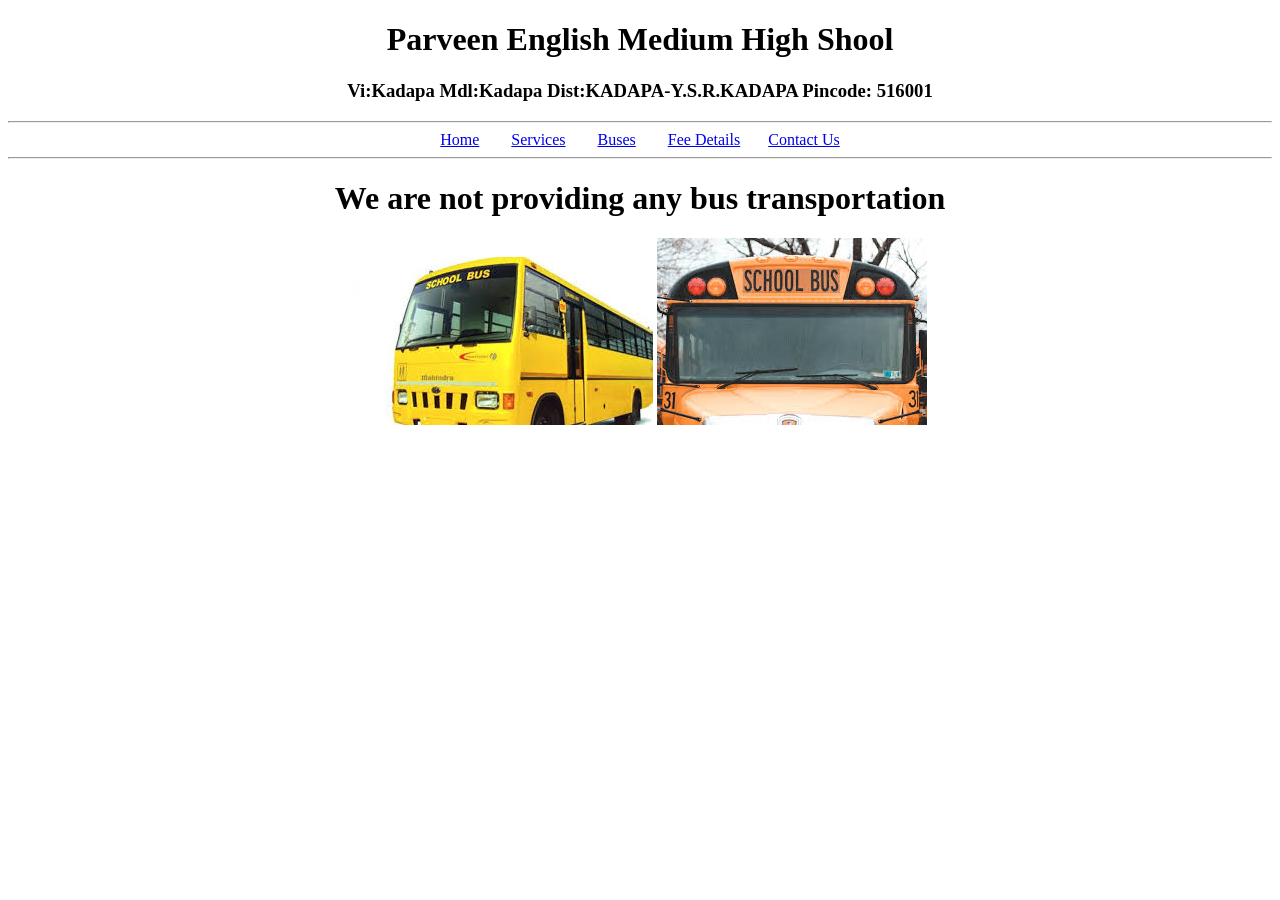
<file: Buses.html>
<!DOCTYPE html>
<html lang="en">
<head>
  <meta charset="UTF-8">
  <meta name="viewport" content="width=device-width, initial-scale=1.0">
  <meta http-equiv="X-UA-Compatible" content="ie=edge">
  <title>Document</title>
</head>
<body>
  <center><b>
 <h1>Parveen English Medium High Shool</h1> </b>
 <h3>Vi:Kadapa Mdl:Kadapa Dist:KADAPA-Y.S.R.KADAPA Pincode: 516001</h3>
 <hr>
 <a href="index.html">Home</a>  &nbsp;&nbsp;&nbsp;&nbsp;&nbsp;&nbsp;
 <a href="services.html">Services</a> &nbsp;&nbsp;&nbsp;&nbsp;&nbsp;&nbsp;
 <a href="Buses.html">Buses</a> &nbsp;&nbsp;&nbsp;&nbsp;&nbsp;&nbsp;
 <a href="Fee.html">Fee Details</a>&nbsp;&nbsp;&nbsp;&nbsp;&nbsp;&nbsp;
 <a href="Contact.html">Contact Us</a>
 <hr>

     <h1>We are not providing any bus transportation</h1>
     <img src="school bus1.jpg" alt="school bus">
     <img src="school bus2.jpg" alt="school bus">
     </center>
</body>
</html>
</file>
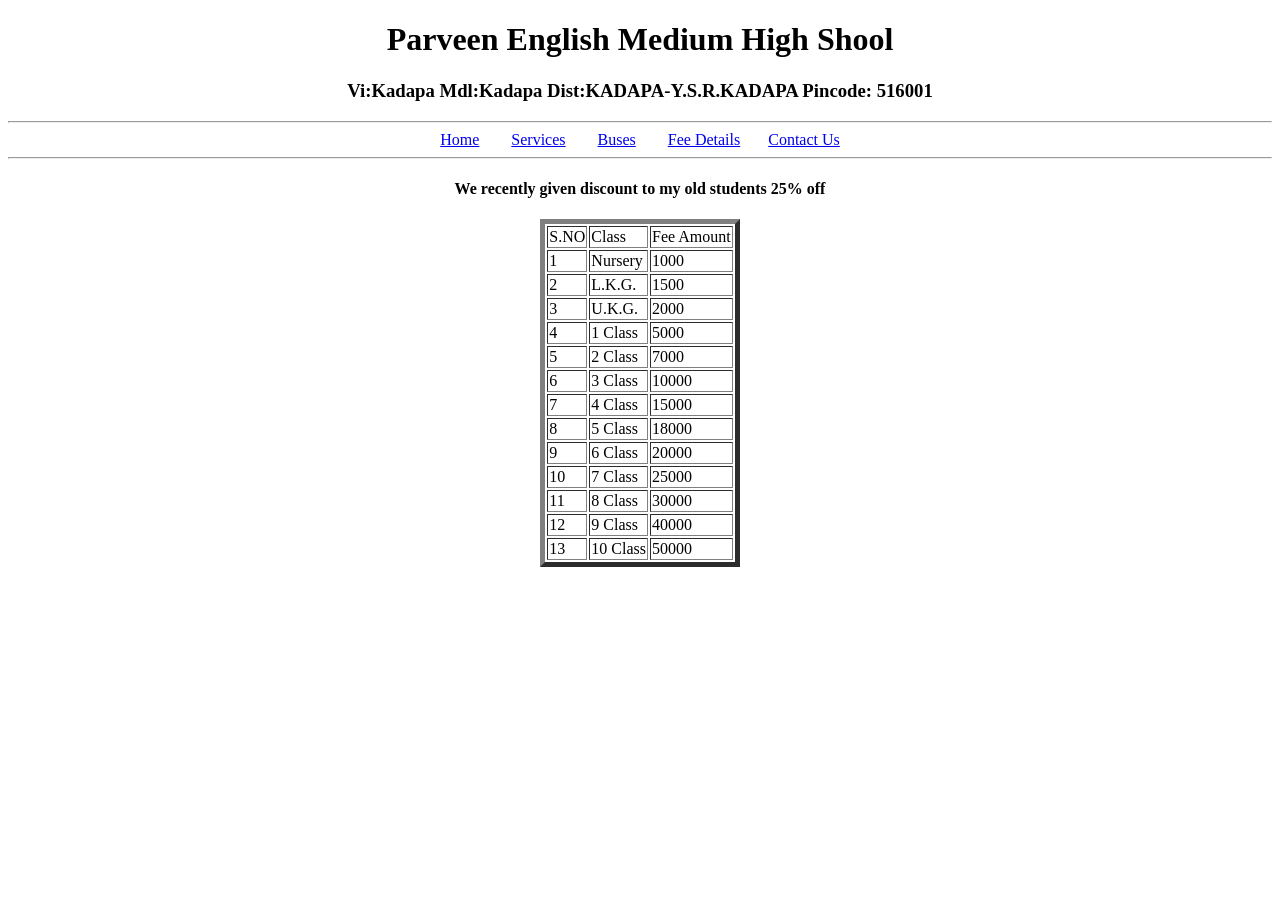
<file: Fee.html>
<!DOCTYPE html>
<html lang="en">
<head>
  <meta charset="UTF-8">
  <meta name="viewport" content="width=device-width, initial-scale=1.0">
  <meta http-equiv="X-UA-Compatible" content="ie=edge">
  <title>Document</title>
</head>
<body>
  <center><b>
 <h1>Parveen English Medium High Shool</h1> </b>
 <h3>Vi:Kadapa Mdl:Kadapa Dist:KADAPA-Y.S.R.KADAPA Pincode: 516001</h3>
 <hr>
 <a href="index.html">Home</a>  &nbsp;&nbsp;&nbsp;&nbsp;&nbsp;&nbsp;
 <a href="services.html">Services</a> &nbsp;&nbsp;&nbsp;&nbsp;&nbsp;&nbsp;
 <a href="Buses.html">Buses</a> &nbsp;&nbsp;&nbsp;&nbsp;&nbsp;&nbsp;
 <a href="Fee.html">Fee Details</a>&nbsp;&nbsp;&nbsp;&nbsp;&nbsp;&nbsp;
 <a href="Contact.html">Contact Us</a>
 <hr>
  <h4>We recently given discount to my old students 25% off</h4>
  <table border="5">
     <tr>  <td>S.NO</td>   <td>Class</td>   <td>Fee Amount</td>      </tr>
     <tr>  <td>1</td>      <td>Nursery</td> <td>1000</td>            </tr>
     <tr>  <td>2</td>      <td>L.K.G.</td>  <td>1500</td>            </tr>
     <tr>  <td>3</td>      <td>U.K.G.</td>  <td>2000</td>            </tr>
     <tr>  <td>4</td>      <td>1 Class</td> <td>5000</td>            </tr>
     <tr>  <td>5</td>      <td>2 Class</td> <td>7000</td>            </tr>
     <tr>  <td>6</td>      <td>3 Class</td> <td>10000</td>           </tr>
     <tr>  <td>7</td>      <td>4 Class</td> <td>15000</td>           </tr>
     <tr>  <td>8</td>      <td>5 Class</td> <td>18000</td>           </tr>
     <tr>  <td>9</td>      <td>6 Class</td> <td>20000</td>           </tr>
     <tr>  <td>10</td>     <td>7 Class</td> <td>25000</td>           </tr>
     <tr>  <td>11</td>     <td>8 Class</td> <td>30000</td>           </tr>
     <tr>  <td>12</td>     <td>9 Class</td> <td>40000</td>           </tr>
     <tr>  <td>13</td>     <td>10 Class</td> <td>50000</td>          </tr>
</center>

  </table>

</body>
</html>
</file>
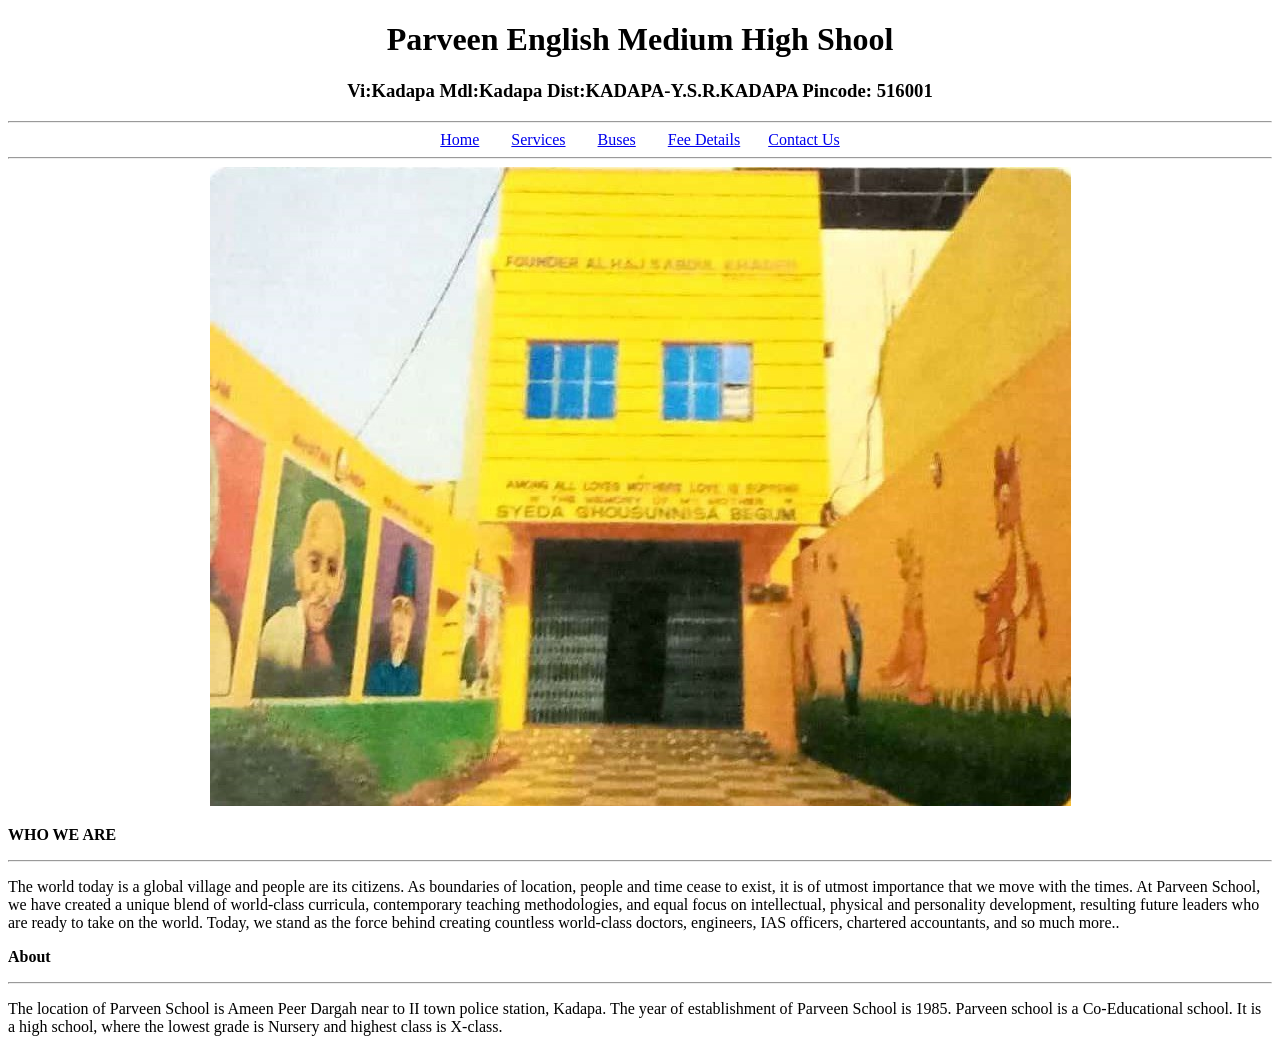
<file: home.html>
<!DOCTYPE html>
<html lang="en">
<head>
  <meta charset="UTF-8">
  <meta name="viewport" content="width=device-width, initial-scale=1.0">
  <meta http-equiv="X-UA-Compatible" content="ie=edge">
  <title>Document</title>
</head>
<body>

   <center><b>
  <h1>Parveen English Medium High Shool</h1> </b>
  <h3>Vi:Kadapa Mdl:Kadapa Dist:KADAPA-Y.S.R.KADAPA Pincode: 516001</h3>
  <hr>
  <a href="index.html">Home</a>  &nbsp;&nbsp;&nbsp;&nbsp;&nbsp;&nbsp;
  <a href="services.html">Services</a> &nbsp;&nbsp;&nbsp;&nbsp;&nbsp;&nbsp;
  <a href="Buses.html">Buses</a> &nbsp;&nbsp;&nbsp;&nbsp;&nbsp;&nbsp;
  <a href="Fee.html">Fee Details</a>&nbsp;&nbsp;&nbsp;&nbsp;&nbsp;&nbsp;
  <a href="Contact.html">Contact Us</a>
  <hr>
      <img src="school image.jpg" alt="School Image">
  </center>
  <p><b>WHO WE ARE</b></p> <hr>
  <p>The world today is a global village and people are its citizens. As boundaries of location, people and time cease to exist, it is of utmost importance that we move with the times. At Parveen School, we have created a unique blend of world-class curricula, contemporary teaching methodologies, and equal focus on intellectual, physical and personality development, resulting future leaders who are ready to take on the world. Today, we stand as the force behind creating countless world-class doctors, engineers, IAS officers, chartered accountants, and so much more..</p>
  <p><b>About</b></p> <hr>
  <p>The location of Parveen School is Ameen Peer Dargah near to II town police station, Kadapa. The year of establishment of Parveen School is 1985. Parveen school is a Co-Educational school. It is a high school, where the lowest grade is Nursery and highest class is X-class.</p>
</body>
</html>
</file>
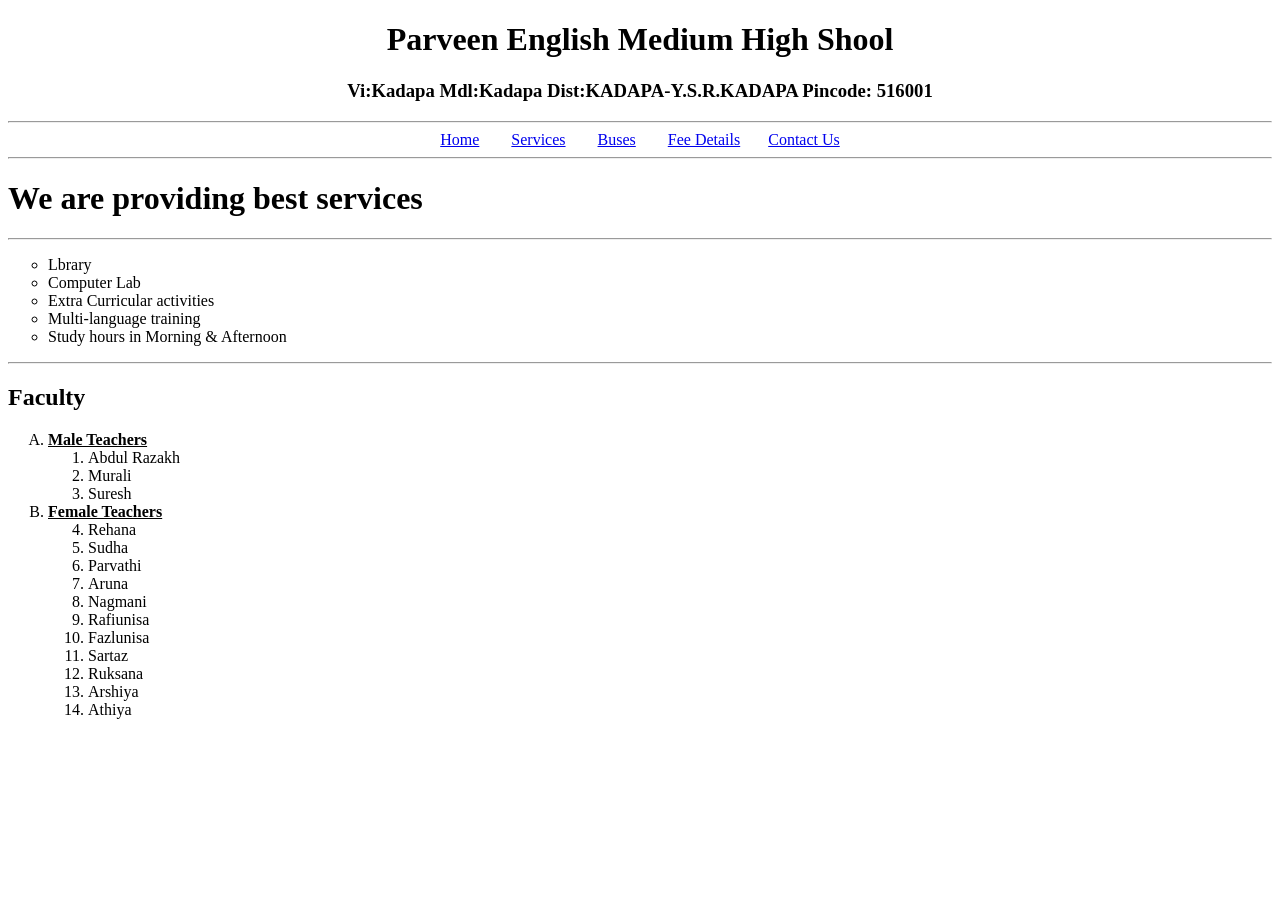
<file: services.html>
<!DOCTYPE html>
<html lang="en">
<head>
  <meta charset="UTF-8">
  <meta name="viewport" content="width=device-width, initial-scale=1.0">
  <meta http-equiv="X-UA-Compatible" content="ie=edge">
  <title>Document</title>
</head>
<body>
  <center><b>
 <h1>Parveen English Medium High Shool</h1> </b>
 <h3>Vi:Kadapa Mdl:Kadapa Dist:KADAPA-Y.S.R.KADAPA Pincode: 516001</h3>
 <hr>
 <a href="index.html">Home</a>  &nbsp;&nbsp;&nbsp;&nbsp;&nbsp;&nbsp;
 <a href="services.html">Services</a> &nbsp;&nbsp;&nbsp;&nbsp;&nbsp;&nbsp;
 <a href="Buses.html">Buses</a> &nbsp;&nbsp;&nbsp;&nbsp;&nbsp;&nbsp;
 <a href="Fee.html">Fee Details</a>&nbsp;&nbsp;&nbsp;&nbsp;&nbsp;&nbsp;
 <a href="Contact.html">Contact Us</a>
 <hr>
 </center>
     <h1>We are providing best services</h1>
     <hr>
     <ul type="circle">
     <li>Lbrary</li>
     <li>Computer Lab</li>
     <li>Extra Curricular activities</li>
     <li>Multi-language training</li>
     <li>Study hours in Morning & Afternoon</li>
     </ul>
     <hr>
     <h2>Faculty</h2>

       <ol type="A">
         <li> <b><u> Male Teachers</u></b> </li>
         <ol>
         <li>Abdul Razakh</li>
         <li>Murali</li>
         <li>Suresh</li>
         </ol>
         <li> <b><u> Female Teachers</u></b> </li>
         <ol start="4">
         <li>Rehana</li>
         <li>Sudha</li>
         <li>Parvathi</li>
         <li>Aruna</li>
         <li>Nagmani</li>
         <li>Rafiunisa</li>
         <li>Fazlunisa</li>
         <li>Sartaz</li>
         <li>Ruksana</li>
         <li>Arshiya</li>
         <li>Athiya</li>
         </ol>
         </ol>

</body>
</html>
</file>
